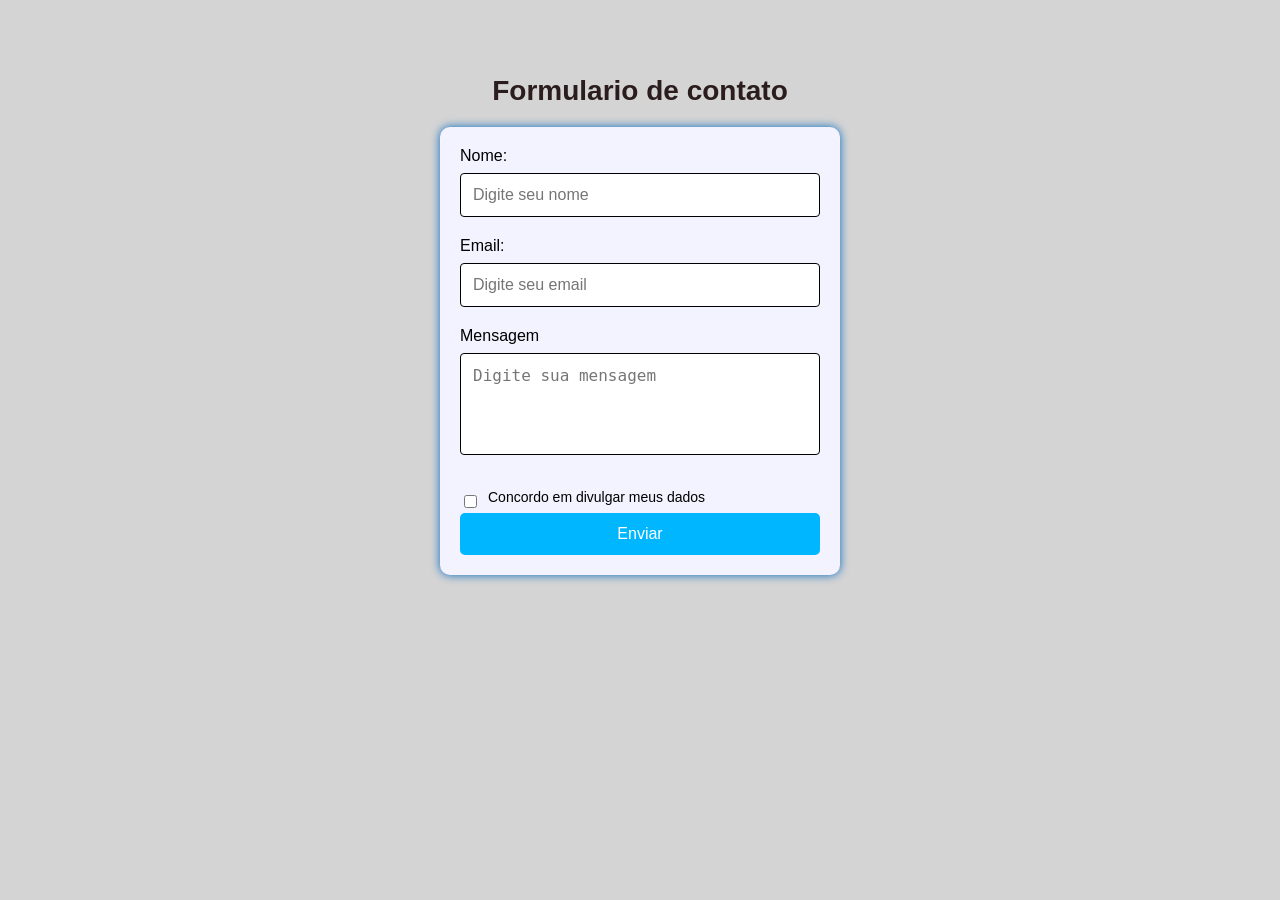
<file: index.html>
<!DOCTYPE html>
<html lang="pt-BR">
<head>
    <meta charset="UTF-8">
    <meta name="viewport" content="width=device-width, initial-scale=1.0">
    <title>Login</title>
    <link rel="stylesheet" href="styles.css">
</head>
<body>
    <h1>Formulario de contato</h1>
    <form action="https://formspree.io/f/mnnbkleo" method="POST" required>

        <label for="nome">Nome:</label>
        <input type="text" id="nome" name="nome" placeholder="Digite seu nome" required>
        
        <label for="email">Email:</label>
        <input type="email" id="email" name="email" placeholder="Digite seu email" required>

        <label for="mensagem">Mensagem</label>
        <textarea name="mensagem" id="mensagem" rows="4" placeholder="Digite sua mensagem" required></textarea> 
    
        <div class="checkbox-grupo">
         <input type="checkbox" id="chk1" name="checkbox" required>
        <label for="chk1">Concordo em divulgar meus dados</label>
        </div> 

        <button type="submit">Enviar</button>
        
       
    </form>
    
</body>

</html>
</file>
<file: styles.css>
/* ====== ESTILOS GERAIS ====== */
body {
  font-family: Arial, sans-serif;
  margin: 0;
  padding: 0;
  display: flex;
  justify-content: center;   /* centraliza vertical */
  align-items: center;       /* centraliza horizontal */
  min-height: 70vh;         /* ocupa a tela inteira */
  background-color: rgb(212, 212, 212);
  flex-direction: column;
}

h1 {
  color: #2b1d1d;
  margin: 20px 0;
  text-align: center;
  font-size: 28px;
}

form {
  background-color: rgb(243, 243, 255);
  padding: 20px;
  border-radius: 10px;
  box-shadow: 0 0 10px rgb(10, 107, 192);
  max-width: 400px;
  width: 90%;
  box-sizing: border-box;
}

/* ====== CAMPOS ====== */
label {
  display: block;
  margin-bottom: 8px;
  color: #000000;
}

input[type="text"],
input[type="email"],
textarea {
  width: 100%;
  padding: 12px;
  margin-bottom: 20px;
  border: 1px solid rgb(0, 0, 0);
  border-radius: 4px;
  box-sizing: border-box;
  font-size: 16px;
  resize: none;
}

button {
  background-color: rgb(0, 183, 255);
  color: white;
  padding: 12px 15px;
  border: none;
  border-radius: 5px;
  cursor: pointer;
  width: 100%;
  transition: all 0.3s ease;
  font-size: 16px;
}

button:hover {
  background-color: rgb(4, 147, 230);
  transform: scale(1.05);
}

button:active {
  background-color: rgb(80, 170, 223);
  transform: scale(0.95);
}

/* ====== CHECKBOX ====== */
.checkbox-grupo {
  display: flex;
  align-items: center;
  gap: 8px; /* melhor que margin-right */
  margin-top: 10px;
  flex-wrap: wrap;
}

.checkbox-grupo label {
  font-size: 14px;
}

/* ====== RESPONSIVIDADE ====== */
@media (max-width: 480px) {
  h1 {
    font-size: 22px;
    margin: 10px 0;
  }

  form {
    padding: 15px;
    width: 75%; /* mais respiro */
  }

  input[type="text"],
  input[type="email"],
  textarea {
    font-size: 14px;
    padding: 10px;
  }

  button {
    font-size: 14px;
    padding: 10px;
  }

  .checkbox-grupo label {
    font-size: 13px;
  }
}
</file>
